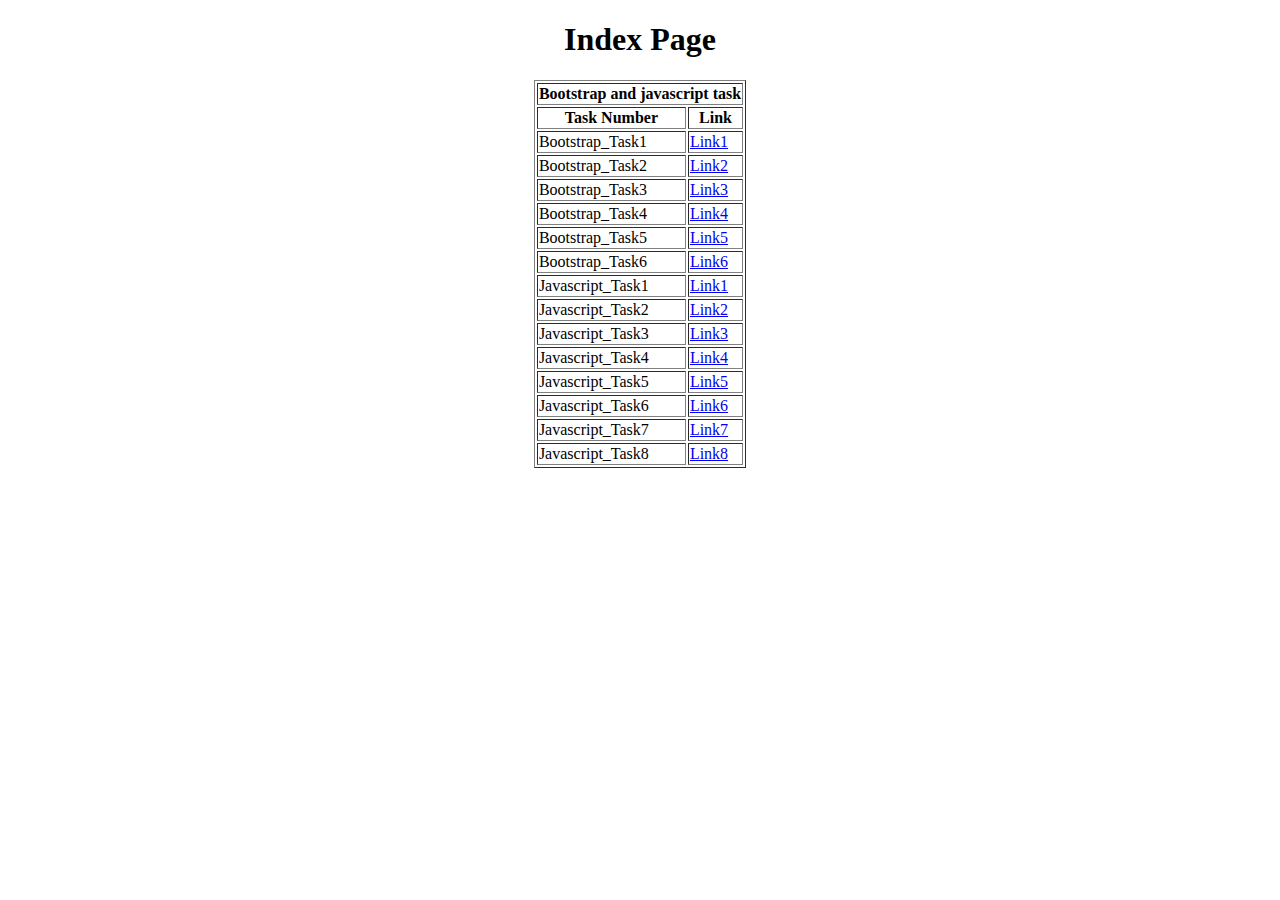
<file: index.html>
<!DOCTYPE html>
<html lang="en">
<head>
    <meta charset="UTF-8">
    <meta name="viewport" content="width=device-width, initial-scale=1.0">
    <title>MERN_TASK</title>
</head>
<body>
    <center>
        <h1>Index Page</h1>
        <table border="1">
            <tr>
                <th colspan="2">Bootstrap and javascript task</th>
            </tr>
            <tr>
                <th>Task Number</th>
                <th>Link</th>
            </tr>

            <tr>
                <td>Bootstrap_Task1</td>
                <td>
                    <a href="./bootstrap_task1.html">Link1</a>
                </td>
                <tr>
                    <td>Bootstrap_Task2</td>
                    <td>
                        <a href="./bootstrap_task2.html">Link2</a>
                    </td>
                    <tr>
                        <td>Bootstrap_Task3</td>
                        <td>
                            <a href="./bootstrap_task3.html">Link3</a>
                        </td>
                    </tr>
                    <tr>
                        <td>Bootstrap_Task4</td>
                        <td>
                            <a href="./bootstrap_task4.html">Link4</a>
                        </td>
                        <tr>
                            <td>Bootstrap_Task5</td>
                            <td>
                                <a href="./bootstrap_task5.html">Link5</a>
                            </td>
                            <tr>
                                <td>Bootstrap_Task6</td>
                                <td>
                                    <a href="./bootstrap_task6.html">Link6</a>
                                </td>
                            </tr>
                            <tr>
                                <td>Javascript_Task1</td>
                                <td>
                                    <a href="./js_task1.html">Link1</a>
                                </td>
                            </tr>
                            <tr>
                                <td>Javascript_Task2</td>
                                <td>
                                    <a href="./js_task2.html">Link2</a>
                                </td>
                            </tr>
                            <tr>
                                <td>Javascript_Task3</td>
                                <td>
                                    <a href="./js_task3.html">Link3</a>
                                </td>
                            </tr>
                            <tr>
                                <td>Javascript_Task4</td>
                                <td>
                                    <a href="./js_task4.html">Link4</a>
                                </td>
                            </tr>
                            <tr>
                                <td>Javascript_Task5</td>
                                <td>
                                    <a href="./js_task5.html">Link5</a>
                                </td>
                            </tr>
                            <tr>
                                <td>Javascript_Task6</td>
                                <td>
                                    <a href="./js_task6.html">Link6</a>
                                </td>
                            </tr>
                            <tr>
                                <td>Javascript_Task7</td>
                                <td>
                                    <a href="./js_task7.html">Link7</a>
                                </td>
                            </tr>
                            <tr>
                                <td>Javascript_Task8</td>
                                <td>
                                    <a href="./js_task8.html">Link8</a>
                                </td>
                            </tr>

                    

        </table>
    </center>
</body>
</html>
</file>
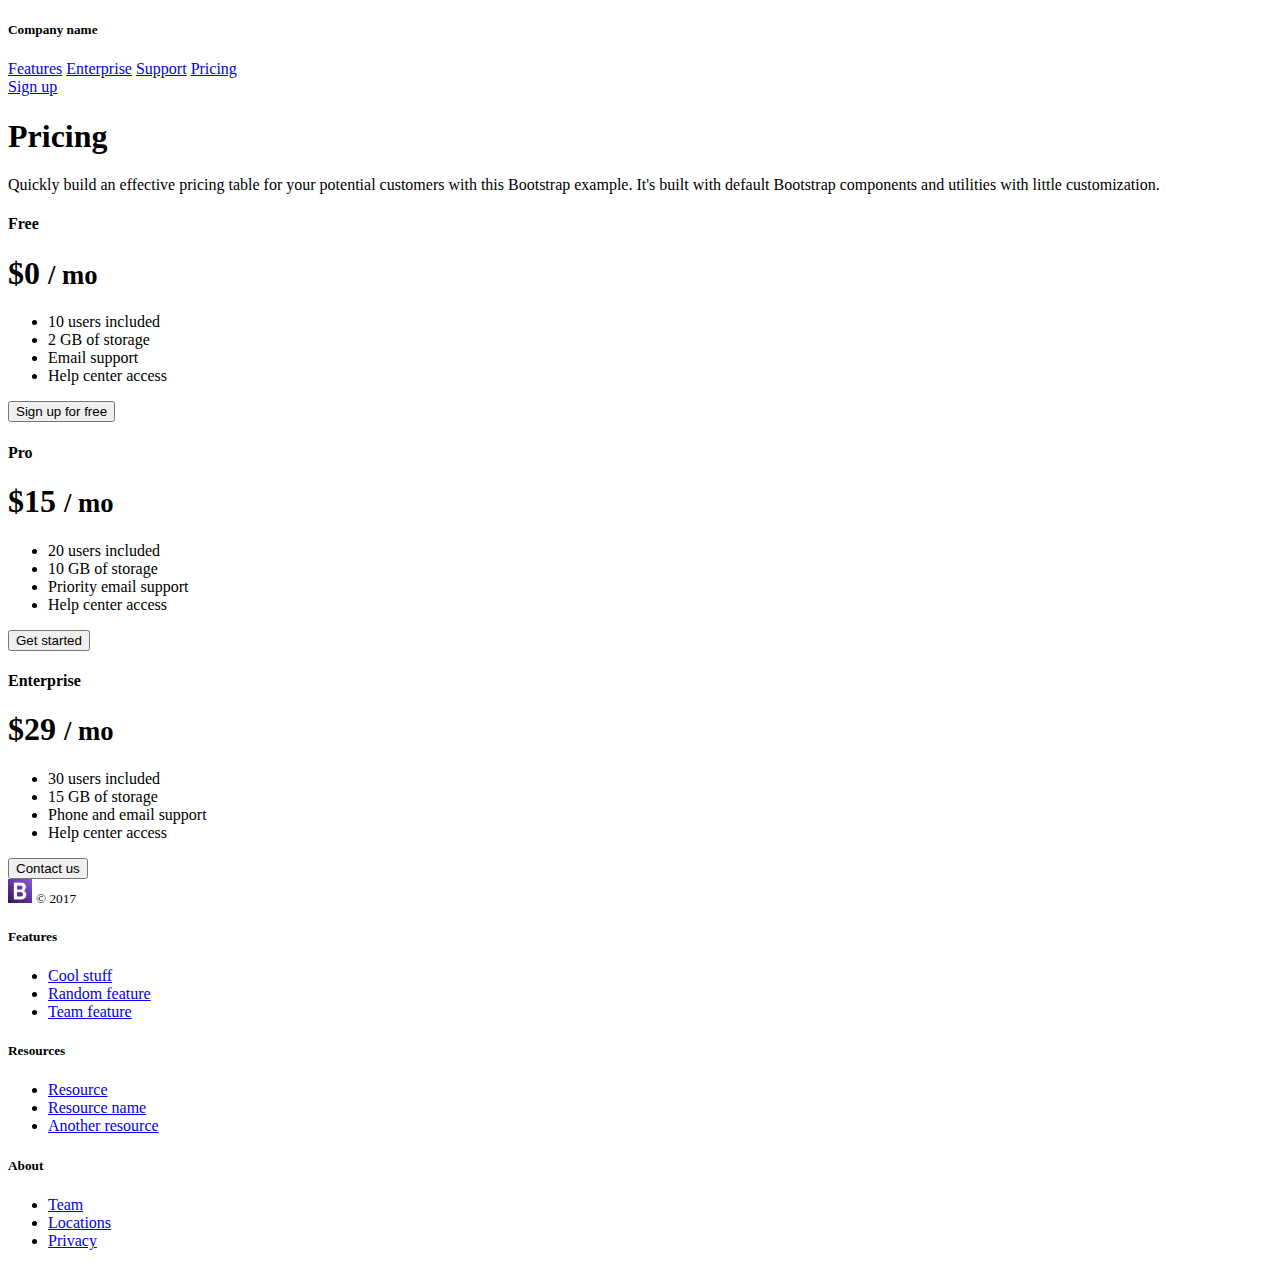
<file: bootstrap_task3.html>
<!DOCTYPE html>
<html lang="en">
<head>
    <meta charset="UTF-8">
    <meta name="viewport" content="width=device-width, initial-scale=1.0">
    <title>BOOTSTRAP TASK 3</title>
    <link rel="stylesheet" href="https://cdn.jsdelivr.net/npm/bootstrap@4.1.3/dist/css/bootstrap.min.css"
    integrity="sha384-MCw98/SFnGE8fJT3GXwEOngsV7Zt27NXFoaoApmYm81iuXoPkFOJwJ8ERdknLPMO" crossorigin="anonymous">
</head>
<body>
    <div class="d-flex flex-column flex-md-row align-items-center p-2 px-md-4 mb-3 border-bottom ">
        <h5 class="mr-md-auto text-dark">Company name</h5>
        <nav class="my-2 my-md-0 mr-md-3">
          <a class="p-1 text-dark" href="#">Features</a>
          <a class="p-1 text-dark" href="#">Enterprise</a>
          <a class="p-1 text-dark" href="#">Support</a>
          <a class="p-1 text-dark" href="#">Pricing</a>
        </nav>
        <a class="btn btn-outline-primary" href="#">Sign up</a>
      </div>
  
      <div class="pricing-header px-2 py-2 pt-md-4 pb-md-3 mx-auto text-center">
        <h1 class="display-4">Pricing</h1>
        <p class="lead">Quickly build an effective pricing table for your potential customers with this Bootstrap example. It's built with default Bootstrap components and utilities with little customization.</p>
      </div>
  
      <div class="container">
        <div class="card-deck mb-2 text-center">
          <div class="card mb-4 box-shadow">
            <div class="card-header">
              <h4 class="my-1 font-weight-normal">Free</h4>
            </div>
            <div class="card-body">
              <h1 class="card-title pricing-card-title">$0 <small class="text-muted">/ mo</small></h1>
              <ul class="list-unstyled mt-3 mb-4">
                <li>10 users included</li>
                <li>2 GB of storage</li>
                <li>Email support</li>
                <li>Help center access</li>
              </ul>
              <button type="button" class="btn btn-lg btn-block btn-outline-primary">Sign up for free</button>
            </div>
          </div>
          <div class="card mb-4 box-shadow">
            <div class="card-header">
              <h4 class="my-1 font-weight-normal">Pro</h4>
            </div>
            <div class="card-body">
              <h1 class="card-title pricing-card-title">$15 <small class="text-muted">/ mo</small></h1>
              <ul class="list-unstyled mt-3 mb-4">
                <li>20 users included</li>
                <li>10 GB of storage</li>
                <li>Priority email support</li>
                <li>Help center access</li>
              </ul>
              <button type="button" class="btn btn-lg btn-block btn-primary">Get started</button>
            </div>
          </div>
          <div class="card mb-4 box-shadow">
            <div class="card-header">
              <h4 class="my-1 font-weight-normal">Enterprise</h4>
            </div>
            <div class="card-body">
              <h1 class="card-title pricing-card-title">$29 <small class="text-muted">/ mo</small></h1>
              <ul class="list-unstyled mt-3 mb-4">
                <li>30 users included</li>
                <li>15 GB of storage</li>
                <li>Phone and email support</li>
                <li>Help center access</li>
              </ul>
              <button type="button" class="btn btn-lg btn-block btn-primary">Contact us</button>
            </div>
          </div>
        </div>
  
        <footer class="pt-5 my-md-4 pt-md-4 border-top">
          <div class="row">
            <div class="col-12 col-md">
              <img class="mb-1" src="bootstrap.jpg" alt="" width="24" height="24">
              <small class="d-block mb-3 text-muted">&copy; 2017</small>
            </div>
            <div class="col-6 col-md">
              <h5>Features</h5>
              <ul class="list-unstyled text-small">
                <li><a class="text-muted" href="#">Cool stuff</a></li>
                <li><a class="text-muted" href="#">Random feature</a></li>
                <li><a class="text-muted" href="#">Team feature</a></li>
              </ul>
            </div>
            <div class="col-6 col-md">
              <h5>Resources</h5>
              <ul class="list-unstyled text-small">
                <li><a class="text-muted" href="#">Resource</a></li>
                <li><a class="text-muted" href="#">Resource name</a></li>
                <li><a class="text-muted" href="#">Another resource</a></li>
              </ul>
            </div>
            <div class="col-6 col-md">
              <h5>About</h5>
              <ul class="list-unstyled text-small">
                <li><a class="text-muted" href="#">Team</a></li>
                <li><a class="text-muted" href="#">Locations</a></li>
                <li><a class="text-muted" href="#">Privacy</a></li>
              </ul>
            </div>
          </div>
        </footer>
      </div>
  
</body>
</html>
</file>
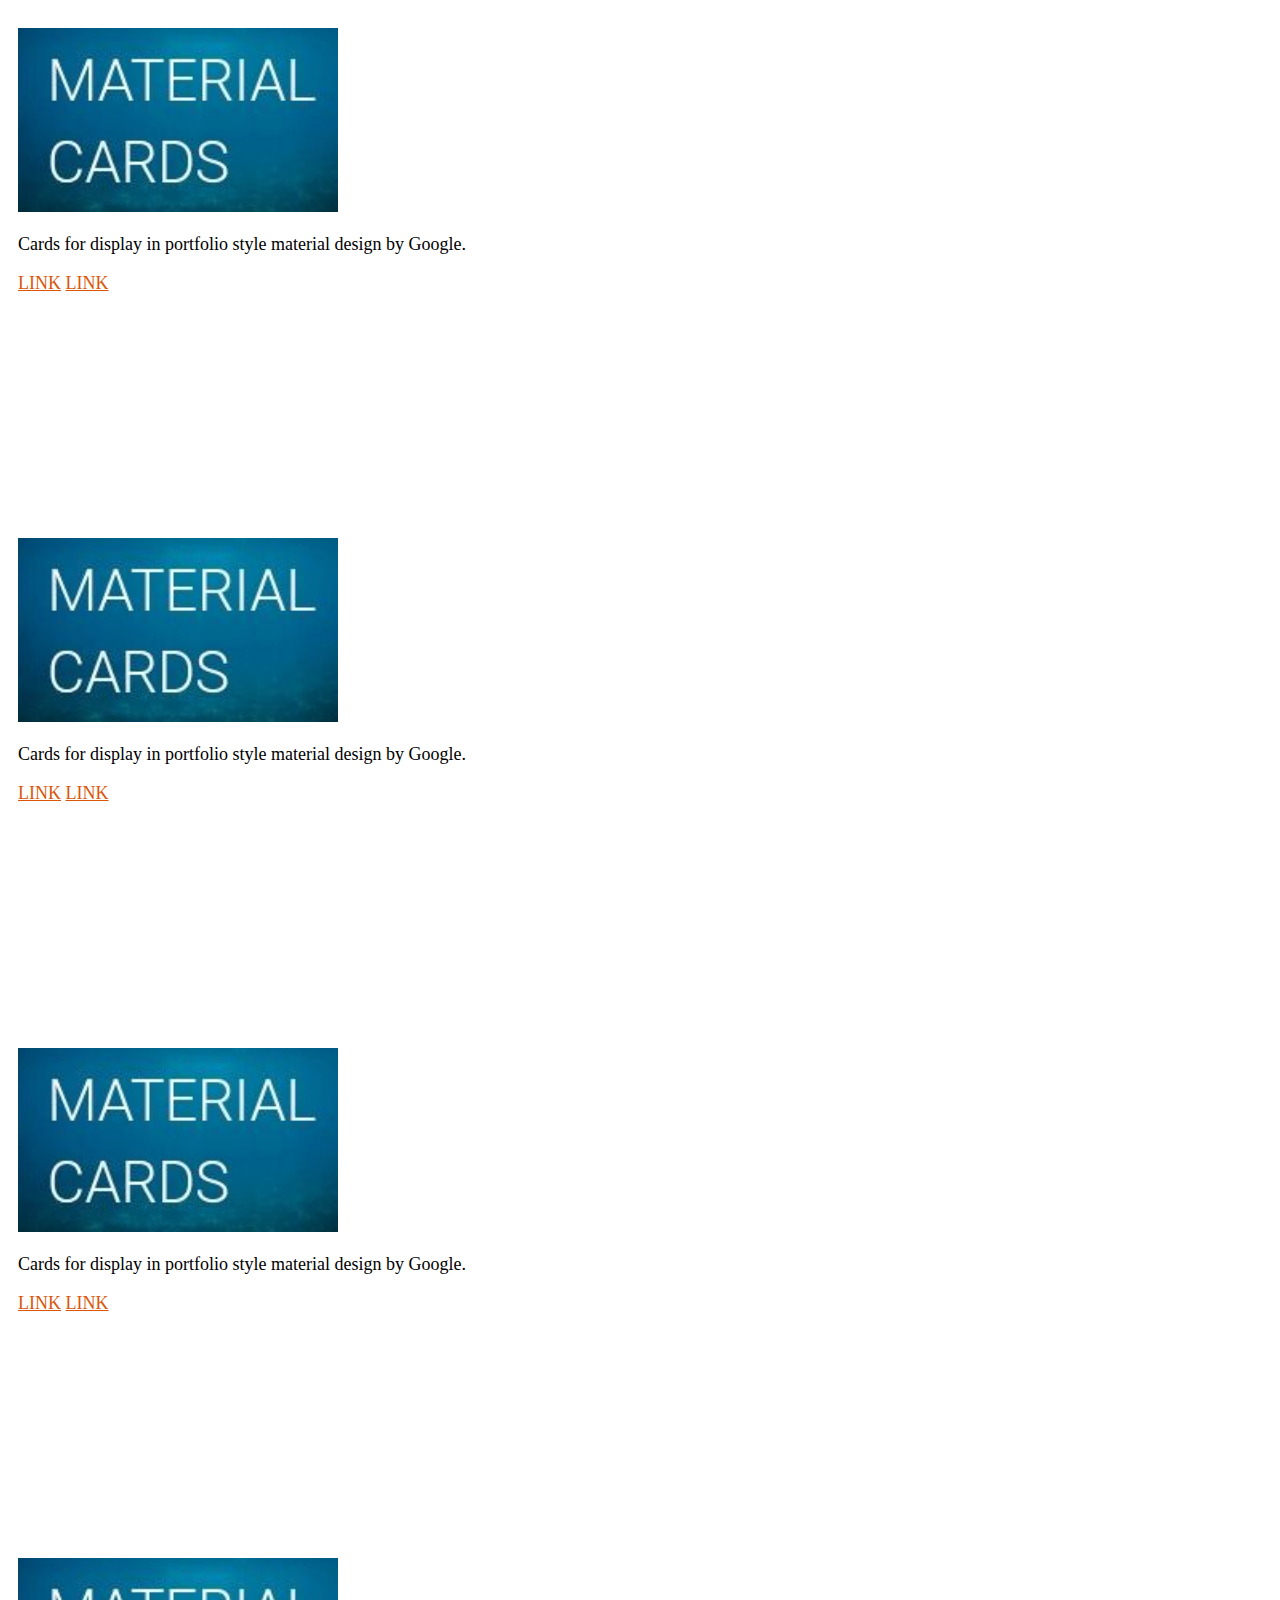
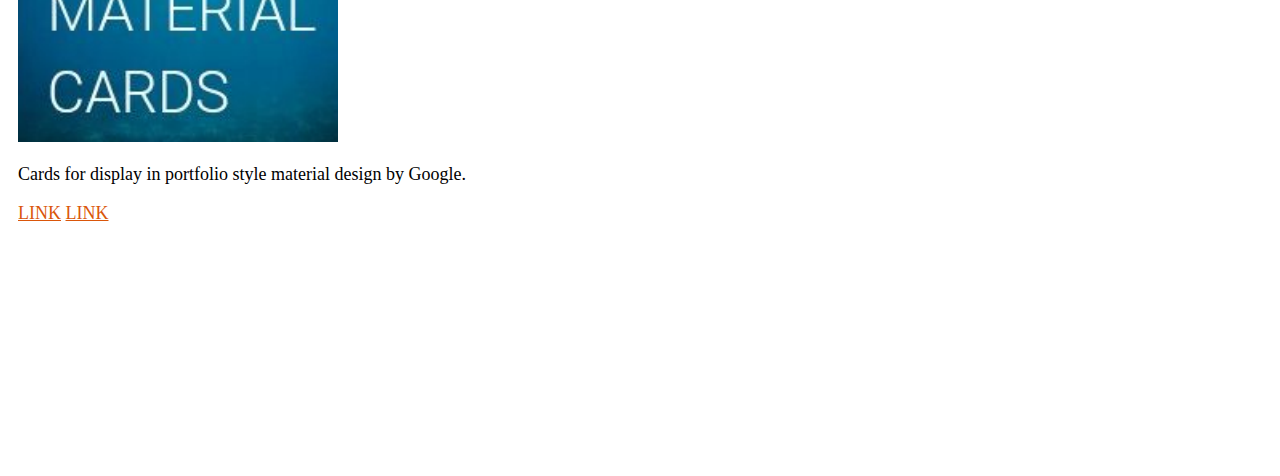
<file: bootstrap_task4.html>
<!DOCTYPE html>
<html lang="en">

<head>
  <meta charset="UTF-8">
  <meta name="viewport" content="width=device-width, initial-scale=1.0">
  <title>BOOTSTRAP TASK4</title>
  <link rel="stylesheet" href="https://cdn.jsdelivr.net/npm/bootstrap@4.1.3/dist/css/bootstrap.min.css"
    integrity="sha384-MCw98/SFnGE8fJT3GXwEOngsV7Zt27NXFoaoApmYm81iuXoPkFOJwJ8ERdknLPMO" crossorigin="anonymous">
  <link rel="stylesheet" href="bs_style4.css">
</head>

<body>
  <div class="card-deck">
    <div class="card">
      <img class="card-img" src="cards.png" alt="Card image">
      <div class="card-body">
        <p class="card-text">Cards for display in portfolio style material design by Google.</p>
        <div class="card-link">

          <a href="#" class="card-link">LINK</a>
          <a href="#" class="card-link">LINK</a>
        </div>
      </div>


    </div>

    <div class="card">
      <img class="card-img" src="cards.png" alt="Card image">
      <div class="card-body">
        <p class="card-text">Cards for display in portfolio style material design by Google.</p>
        <div class="card-link">

          <a href="#" class="card-link">LINK</a>
          <a href="#" class="card-link">LINK</a>
        </div>
      </div>

    </div>

    <div class="card">
      <img class="card-img" src="cards.png" alt="Card image">
      <div class="card-body">
        <p class="card-text">Cards for display in portfolio style material design by Google.</p>
        <div class="card-link">

          <a href="#" class="card-link">LINK</a>
          <a href="#" class="card-link">LINK</a>
        </div>
      </div>
    </div>

    <div class="card">
      <img class="card-img" src="cards.png" alt="Card image">
      <div class="card-body">
        <p class="card-text">Cards for display in portfolio style material design by Google.</p>
        <div class="card-link">

          <a href="#" class="card-link">LINK</a>
          <a href="#" class="card-link">LINK</a>
        </div>
      </div>
    </div>
  </div>
</body>
</html>
</file>
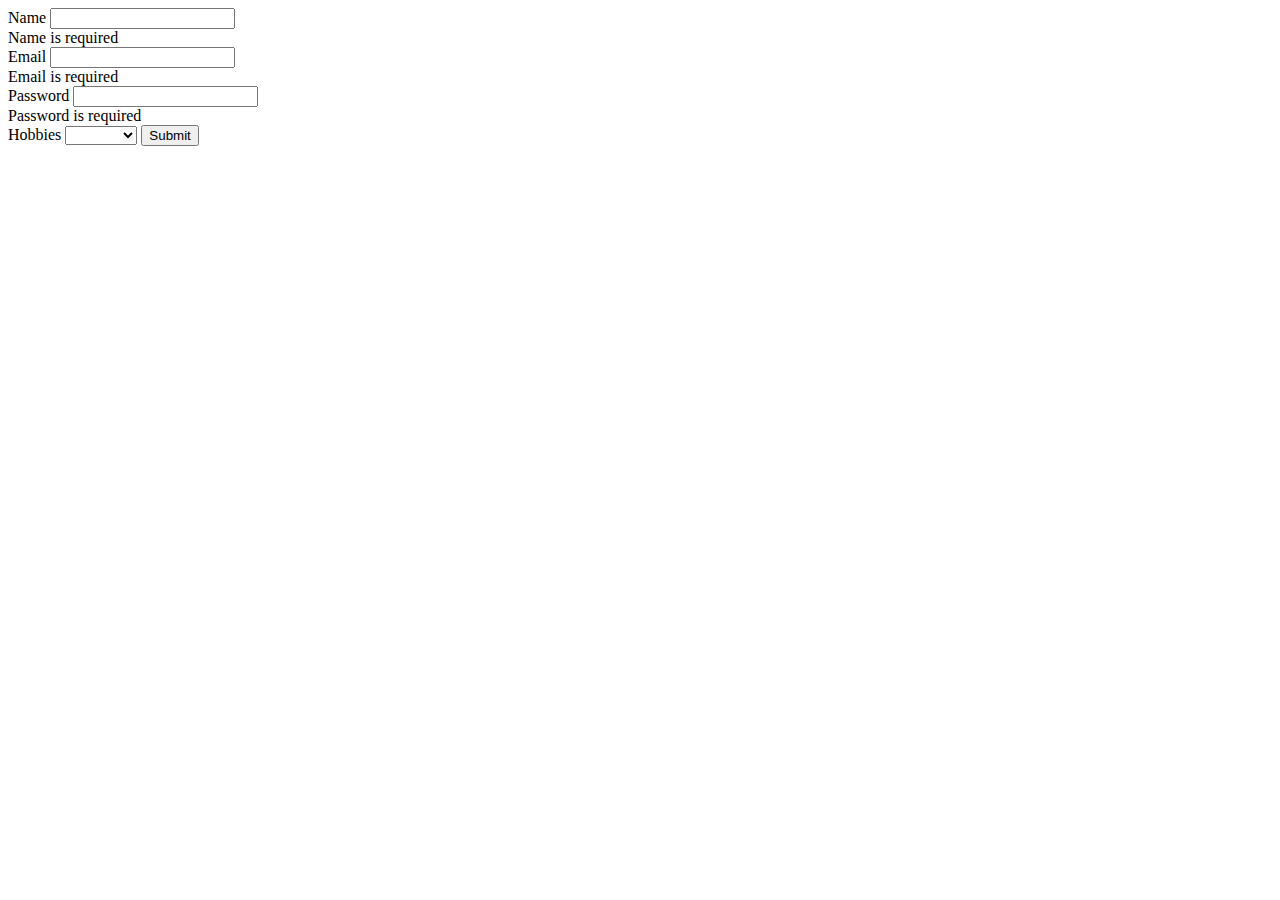
<file: bootstrap_task6.html>
<!DOCTYPE html>
<html lang="en">
<head>
    <meta charset="UTF-8">
    <meta name="viewport" content="width=device-width, initial-scale=1.0">
    <title>BOOTSTRAP TASK 6</title>
    <link rel="stylesheet" href="https://cdn.jsdelivr.net/npm/bootstrap@4.1.3/dist/css/bootstrap.min.css"
    integrity="sha384-MCw98/SFnGE8fJT3GXwEOngsV7Zt27NXFoaoApmYm81iuXoPkFOJwJ8ERdknLPMO" crossorigin="anonymous">
</head>
<body>
    <div class="container mt-5">
        <form>
            <div class="form-group">
                <label for="name">Name</label>
                <input type="text" class="form-control is-invalid" id="name" name="name" required>
                <div class="invalid-feedback">Name is required</div>
            </div>
            <div class="form-group">
                <label for="email">Email</label>
                <input type="email" class="form-control is-invalid" id="email" name="email" required>
                <div class="invalid-feedback">Email is required</div>
            </div>
            <div class="form-group">
                <label for="email">Password</label>
                <input type="password" class="form-control is-invalid" id="email" name="password" required>
                <div class="invalid-feedback">Password is required</div>
            </div>
            <div class="form-group">
                <label for="hobbies">Hobbies</label>
                <select class="form-control" id="hobbies" name="hobbies" required>
                    <option value=""></option>
                    <option value="reading">Reading</option>
                    <option value="hiking">Painting</option>
                    <option value="gaming">Gaming</option>
                    <option value="cooking">Cooking</option>
                </select>
            <button type="submit" class="btn btn-danger btn-block mt-3">Submit</button>
        </form>
    </div>
</body>
</html>
</file>
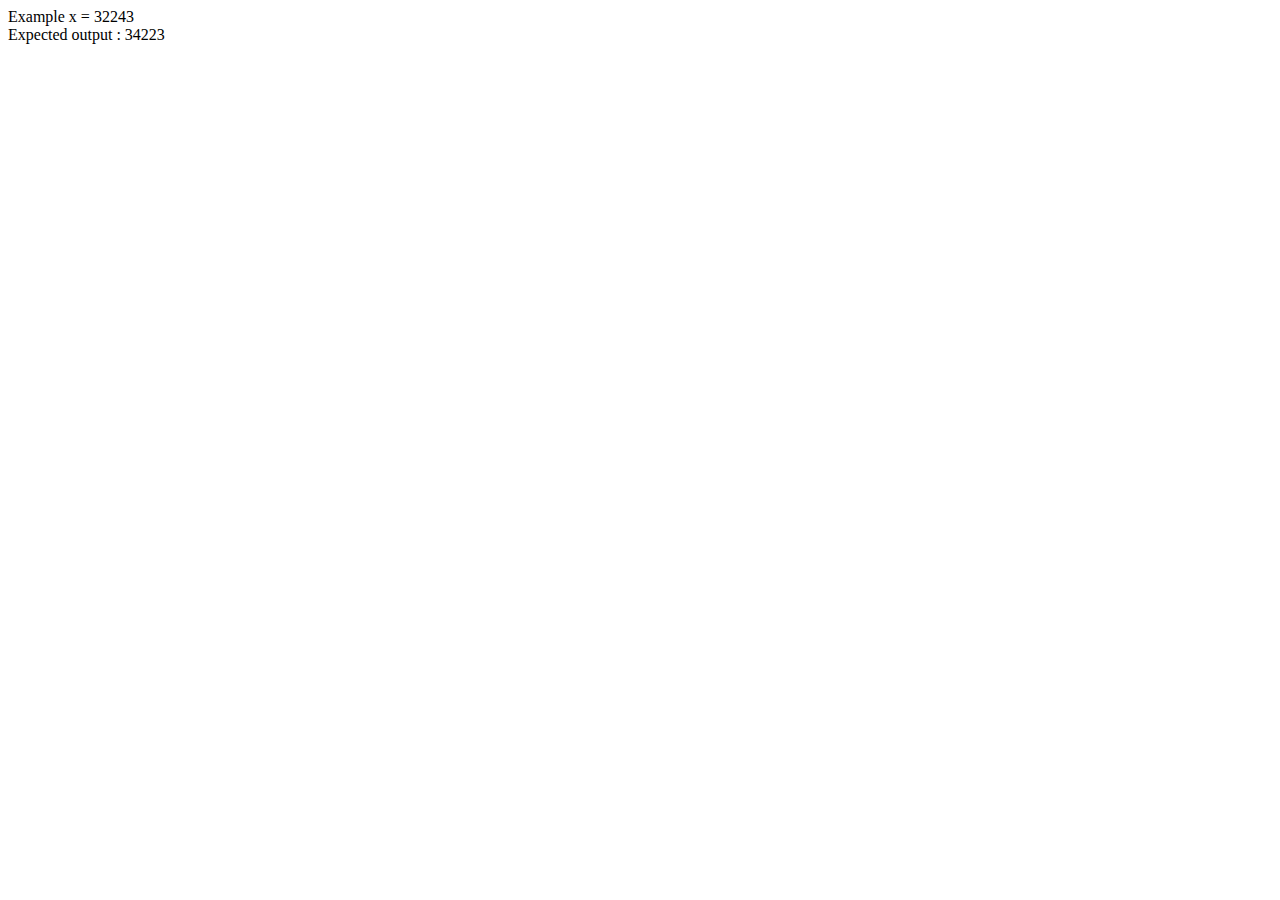
<file: js_task1.html>
<!DOCTYPE html>
<html lang="en">
<head>
    <meta charset="UTF-8">
    <meta name="viewport" content="width=device-width, initial-scale=1.0">
    <title>JAVASCRIPT TASK 1</title>
</head>
<body>
    <script>
        function reverse_number(num) {
        let num_str = num.toString(); 
        let reversed_str = num_str.split('').reverse().join('');  
        let reversed_num = parseFloat(reversed_str);  
        if (num < 0) {
        reversed_num = -reversed_num;
        }
        return reversed_num;
  }
  const original = 32243;
  const reversed = reverse_number(original);
  document.write(`Example x = ${original}`);
  document.write("<br>");
  document.write(`Expected output : ${reversed}\n`);
    </script>
</body>
</html>
</file>
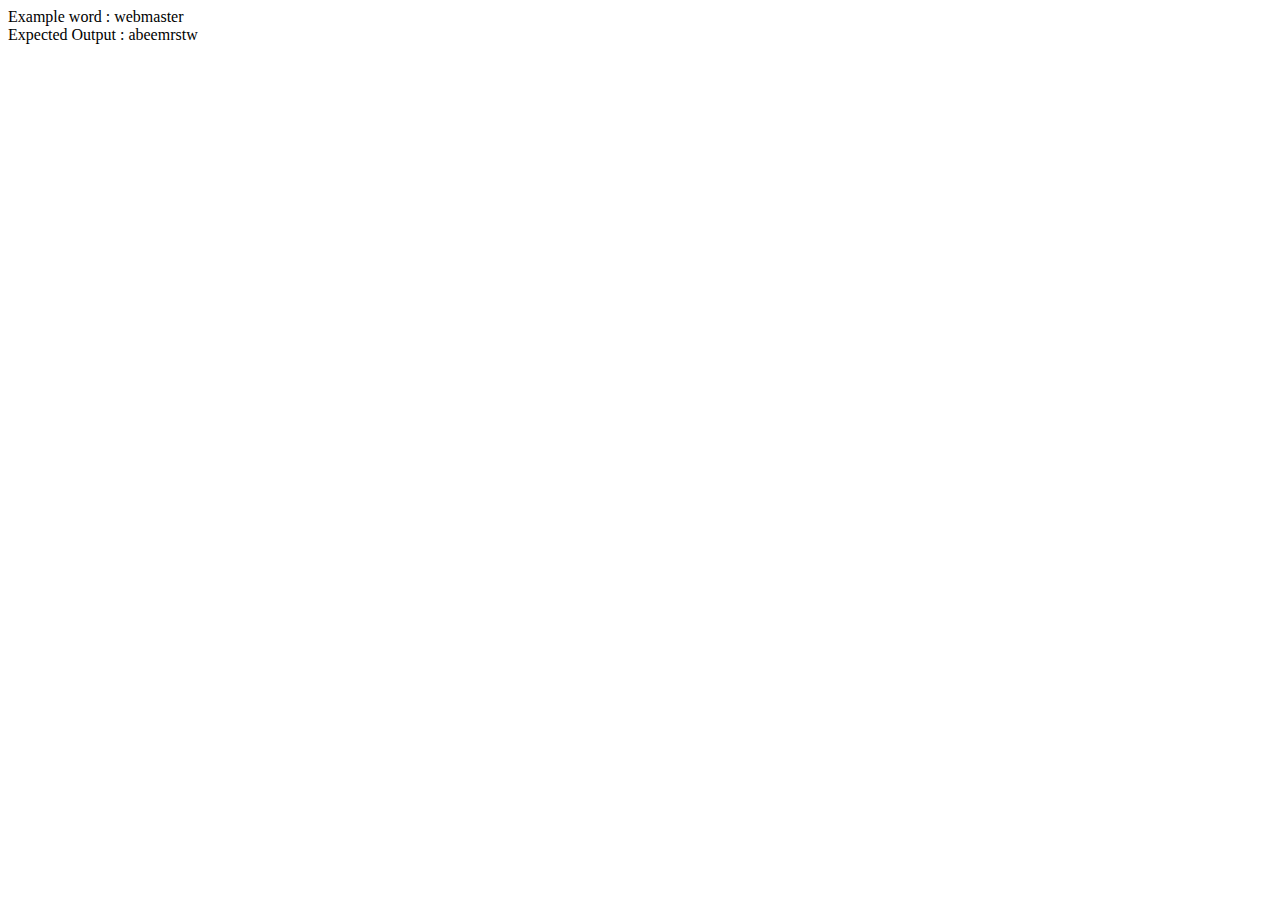
<file: js_task2.html>
<!DOCTYPE html>
<html lang="en">
<head>
    <meta charset="UTF-8">
    <meta name="viewport" content="width=device-width, initial-scale=1.0">
    <title>JAVASCRIPT TASK 2</title>
</head>
<body>
     <script>
        function sort(word) {
            return word.split('').sort().join('');
    }
    const original_word = "webmaster";
    const sorted_word = sort(original_word);
    document.write(`Example word : ${original_word}`);
    document.write("<br>");
    document.write(`Expected Output : ${sorted_word}`);
    </script>
</body>
</html>
</file>
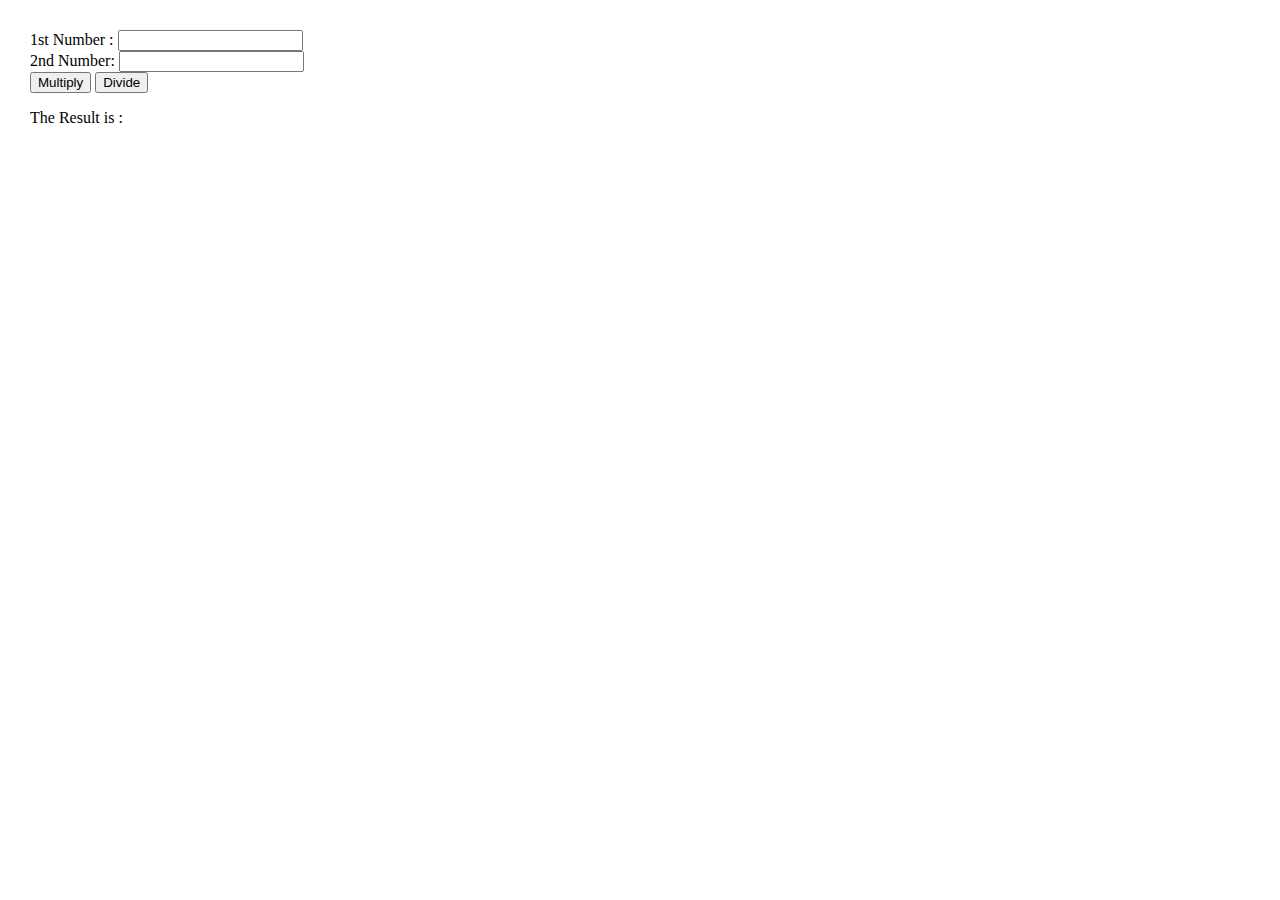
<file: js_task3.html>
<!DOCTYPE html>
<html> 
<head>
<meta charset=utf-8 />
<title>JAVASCRIPT TASK 3</title>

</head>
<body style="margin: 30px">
    <form>
        1st Number : <input type="text" id="num1" /><br>
        2nd Number: <input type="text" id="num2" /><br>
        <input type="button" onClick="multiply()" Value="Multiply" />
        <input type="button" onClick="divide()" Value="Divide" /> <br>
    </form>
     <p>The Result is : <br>
        <span id="result"></span>
    </p>
 
    <script>
        function multiply()
        {
          num1 = document.getElementById("num1").value;
          num2 = document.getElementById("num2").value;
          document.getElementById("result").innerHTML = num1 * num2;
        }
        function divide() 
        { 
          num1 = document.getElementById("num1").value;
          num2 = document.getElementById("num2").value;
          document.getElementById("result").innerHTML = num1 / num2;
        }
    </script>
</body></html>
</file>
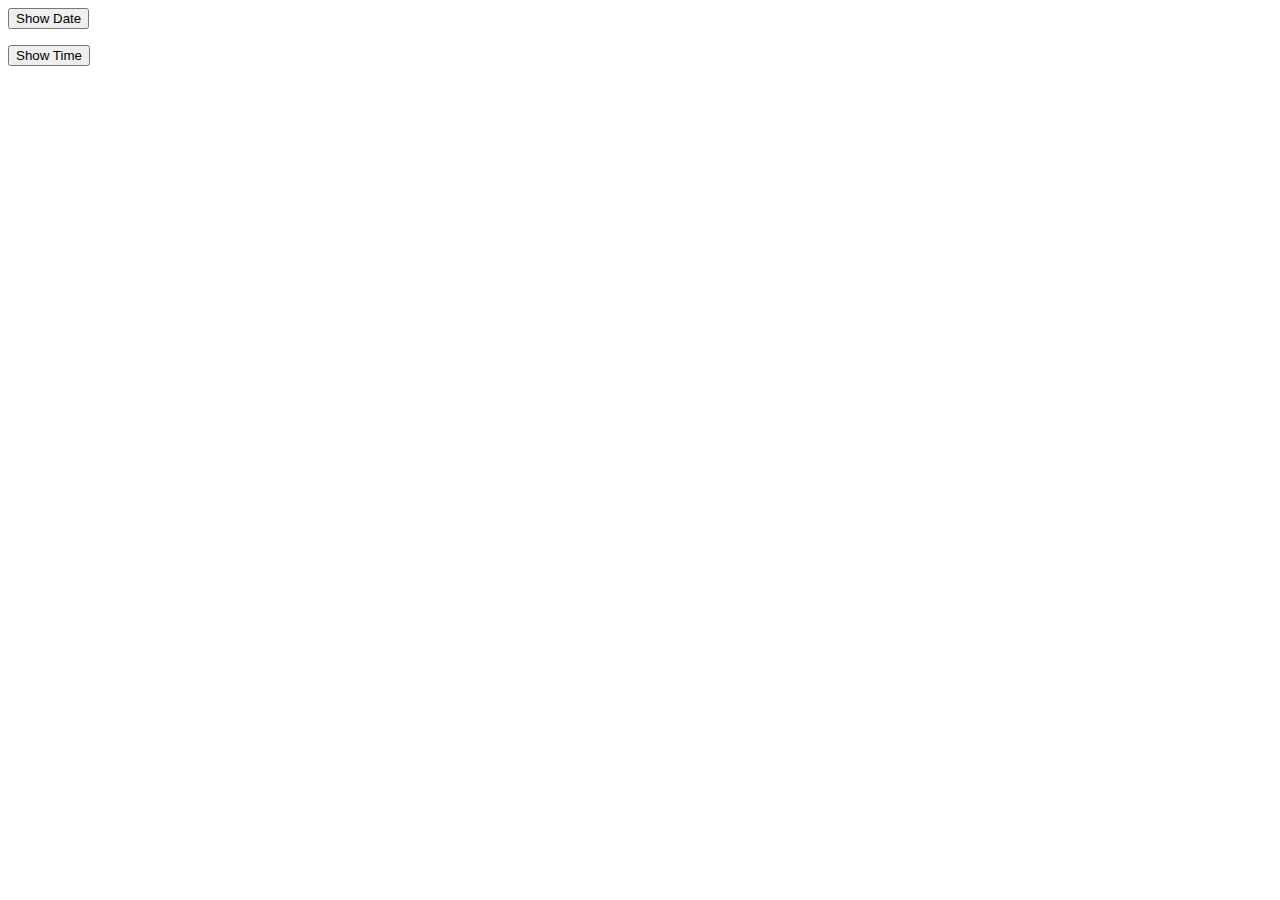
<file: js_task4.html>
<!DOCTYPE html>
<html lang="en">
<head>
    <meta charset="UTF-8">
    <meta name="viewport" content="width=device-width, initial-scale=1.0">
    <title>JAVASCRIPT TASK 4</title>
</head>
<body>
    <input type="button" onClick="date()" Value="Show Date" /> <br>
    <p id="date"></p>
    <input type="button" onClick="time()" Value="Show Time" />
    <p id="time"></p>
  
    <script>
        function date() {
        const currentDate = new Date();
        const date = currentDate.getDate();
    const month = currentDate.toLocaleString('en-US', { month: 'long' });
    const year = currentDate.getFullYear();
    document.getElementById("date").innerHTML = `${date}/${month}/${year}`;
}
        function time() {
            const currentTime = new Date();
            const options = {
                weekday: 'short',
                year: 'numeric',
                month: 'short',
                day: 'numeric',
                hour: '2-digit',
                minute: '2-digit',
                second: '2-digit',
                timeZoneName: 'long',
                timeZone: 'Asia/Kolkata',
            };
            const timeString = currentTime.toLocaleDateString('en-US', options);
            document.getElementById("time").innerHTML = `${timeString}`;
        }
    </script>
</body>
</html>
</file>
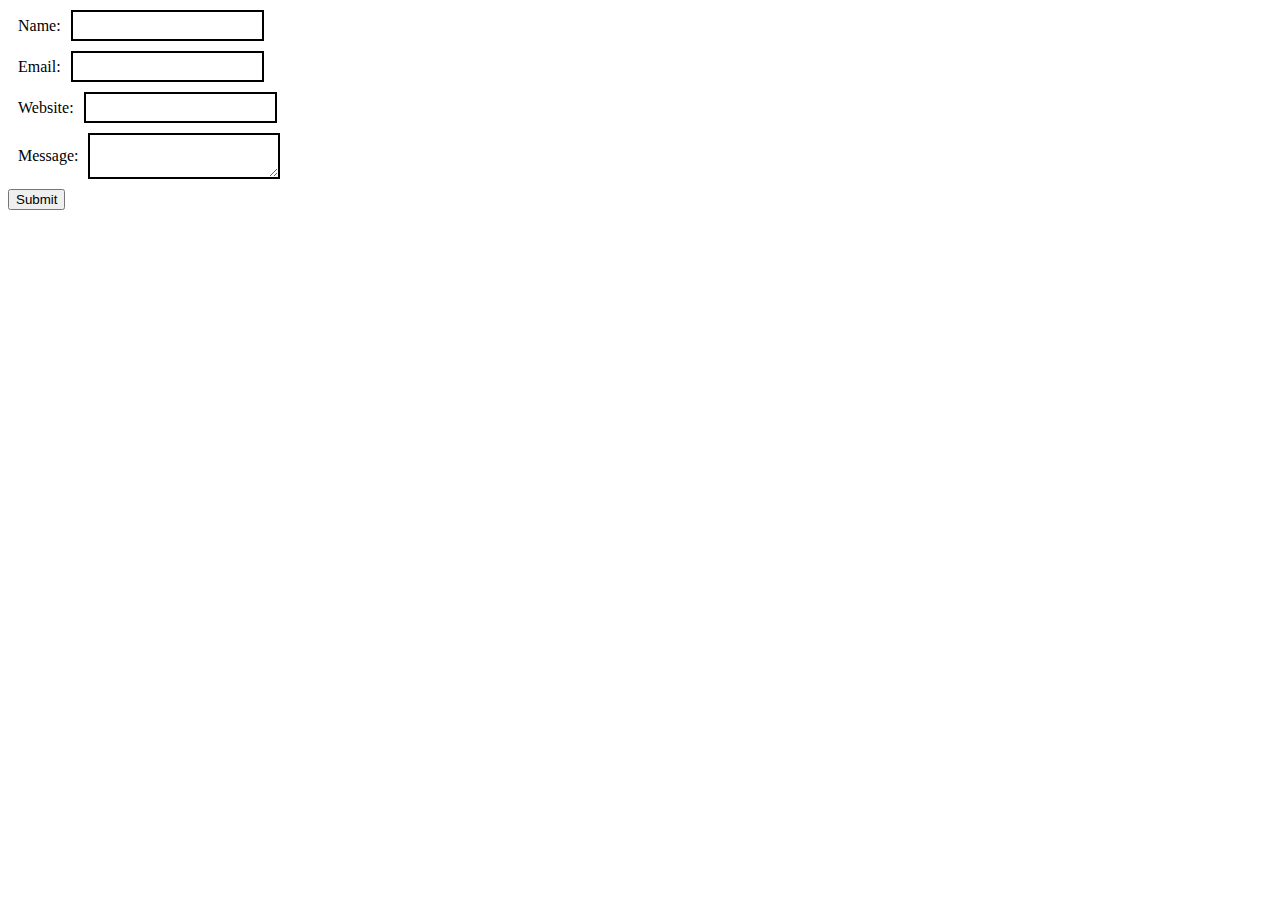
<file: js_task5.html>
<!DOCTYPE html>
<html>
<head>
    <meta charset="UTF-8">
    <title>JAVASCRIPT TASK 5</title>
    <style>
        .form-group {
            margin: 10px;
            display: flex;
            align-items: center;
        }

        input[type="text"],
        textarea {
            border: 2px solid black;
            padding: 6px;
            margin-left: 10px;
        }
        .error {
            color: red;
            font-size: 18px;
            margin-left: 10px;
        }
    </style>
</head>
<body>

    <form id="contactForm">
        <div class="form-group">
            <label for="name">Name:</label>
            <input type="text" id="name" name="name">
            <span class="error" id="nameError"></span>
        </div>

        <div class="form-group">
            <label for="email">Email:</label>
            <input type="text" id="email" name="email">
            <span class="error" id="emailError"></span>
        </div>

        <div class="form-group">
            <label for="website">Website:</label>
            <input type="text" id="website" name="website">
            <span class="error" id="websiteError"></span>
        </div>

        <div class="form-group">
            <label for="message">Message:</label>
            <textarea id="message" name="message"></textarea>
            <span class="error" id="messageError"></span>
        </div>

        <input type="submit" value="Submit">
    </form>

    <script>
        const form = document.getElementById("contactForm");

        form.addEventListener("submit", function(event) {
            let valid = true;

            if (form.name.value.trim() === "") {
                valid = false;
                document.getElementById("name").style.borderColor = "red";
                document.getElementById("nameError").textContent = "This field is required";
            } else {
                document.getElementById("name").style.borderColor = "";
                document.getElementById("nameError").textContent = "";
            }

            if (form.email.value.trim() === "") {
                valid = false;
                document.getElementById("email").style.borderColor = "red";
                document.getElementById("emailError").textContent = "A valid email address is required";
            } else {
                document.getElementById("email").style.borderColor = "";
                document.getElementById("emailError").textContent = "";
            }

            if (form.website.value.trim() === "") {
                valid = false;
                document.getElementById("website").style.borderColor = "red";
                document.getElementById("websiteError").textContent = "A valid url is required";
            } else {
                document.getElementById("website").style.borderColor = "";
                document.getElementById("websiteError").textContent = "";
            }

            if (form.message.value.trim() === "") {
                valid = false;
                document.getElementById("message").style.borderColor = "red";
                document.getElementById("messageError").textContent = "This field is required";
            } else {
                document.getElementById("message").style.borderColor = "";
                document.getElementById("messageError").textContent = "";
            }

            if (!valid) {
                event.preventDefault();
            }
        });
    </script>
</body>
</html>
</file>
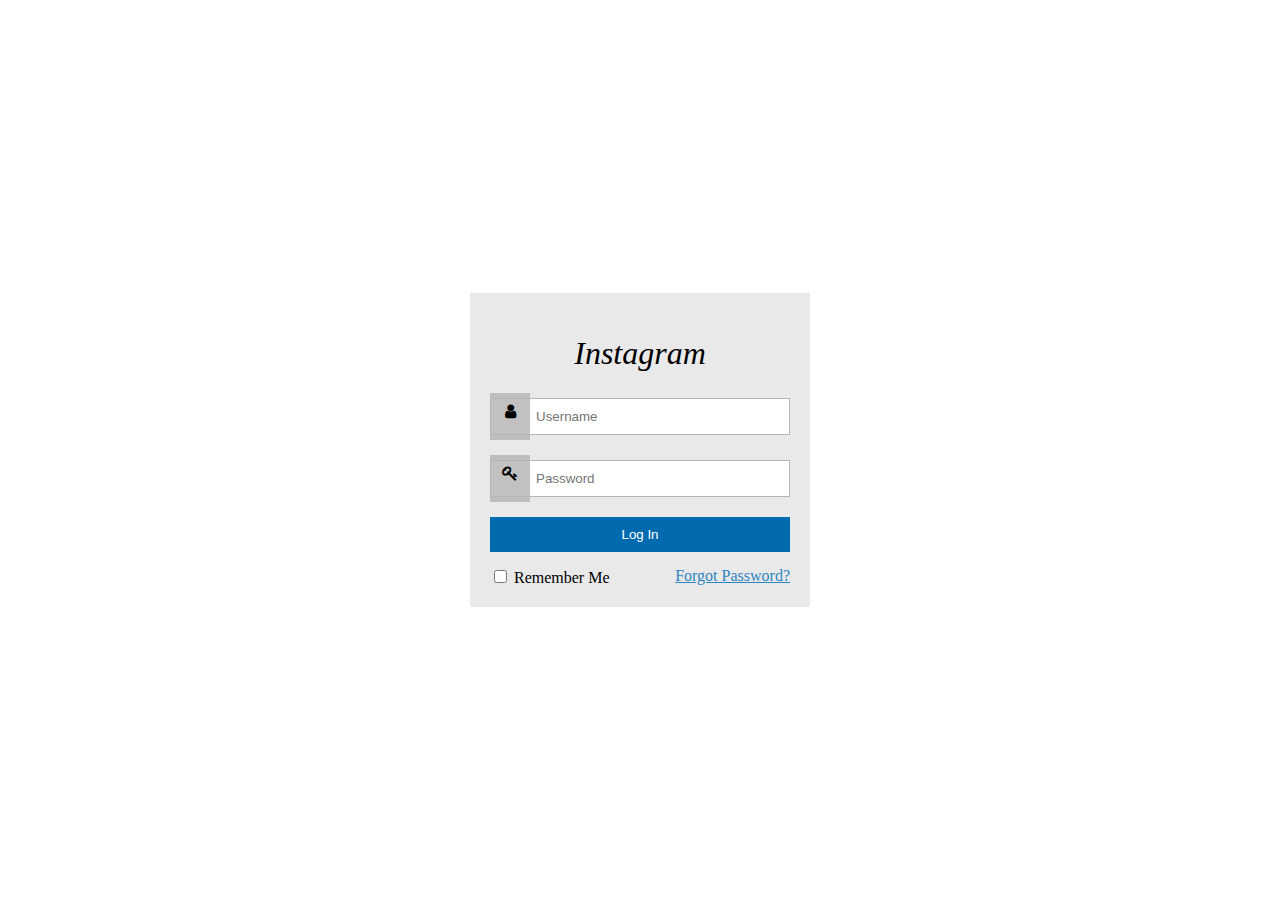
<file: js_task6.html>
<!DOCTYPE html>
<html>
<head>
    <meta charset="UTF-8">
    <title>JAVASCRIPT TASK 6</title>
    <link rel="stylesheet" href="https://cdnjs.cloudflare.com/ajax/libs/font-awesome/4.7.0/css/font-awesome.min.css">
    <style>
        body {
            display: flex;
            justify-content: center;
            align-items: center;
            height: 100vh;
            margin: 0;
        }

        .login-container {
            background: #e7e5e5da;
            padding: 20px;
            width: 300px;
            text-align: center;
        }

        h1 {
            font-weight: 500;
            color: black;
            font-style: italic;
        }

        .form-group {
            margin: 15px 0;
            position: relative;
        }

        input[type="text"],
        input[type="password"] {
            width: 100%;
            padding: 10px 30px 10px 45px;
            margin: 5px 0;
            border: 1px solid #bbb2b2;
            box-sizing: border-box;
            outline: none;
        }

        .icon {
            position: absolute;
            padding: 10px;
            background: #b8b5b5da;
            color: black;
            min-width: 20px;
            text-align: center;
            top: 0;
            left: 0;
            bottom: 0;       
        }

        .input-field {
            width: 100%;
            padding: 10px;
            outline: none;
        }
        .login-button {
            background: #026aaf;
            color: #fff;
            border: none;
            padding: 10px 0;
            width: 100%;
        }

        .login-button:hover {
            background: #2991d6;
        }

        .remember-me {
            text-align: left;
            float: left;
        }

        .forgot-password {
            text-align: right;
            float: right;
        }

        .sign_up {
            text-align: center;
            text-decoration: none;
        }
    </style>
</head>
<body>
    <div class="login-container">
        <h1>Instagram</h1>
        <div class="form-group">
            <i class="fa fa-user icon"></i>
            <input type="text" class="input-field" id="username" placeholder="Username">
        </div>
        <div class="form-group">
            <i class="fa fa-key icon"></i>
            <input type="password" class="input-field" id="password" placeholder="Password">
        </div>
        <button class="login-button" id="loginButton">Log In</button>
        <div class="form-group">
            <label class="remember-me">
                <input type="checkbox" id="rememberMe"> Remember Me
            </label>
            <label class="forgot-password">
                <a href="#" style="color: #2a85c2;">Forgot Password?</a>
            </label>
        </div>
    </div>

    <script>
        const loginButton = document.getElementById("loginButton");

        loginButton.addEventListener("click", function() {
            const username = document.getElementById("username").value;
            const password = document.getElementById("password").value;
            const rememberMe = document.getElementById("rememberMe").checked;
            alert(`Username: ${username}\nPassword: ${password}\nRemember Me: ${rememberMe}`);
        }
        );
    </script>
</body>
</html>
</file>
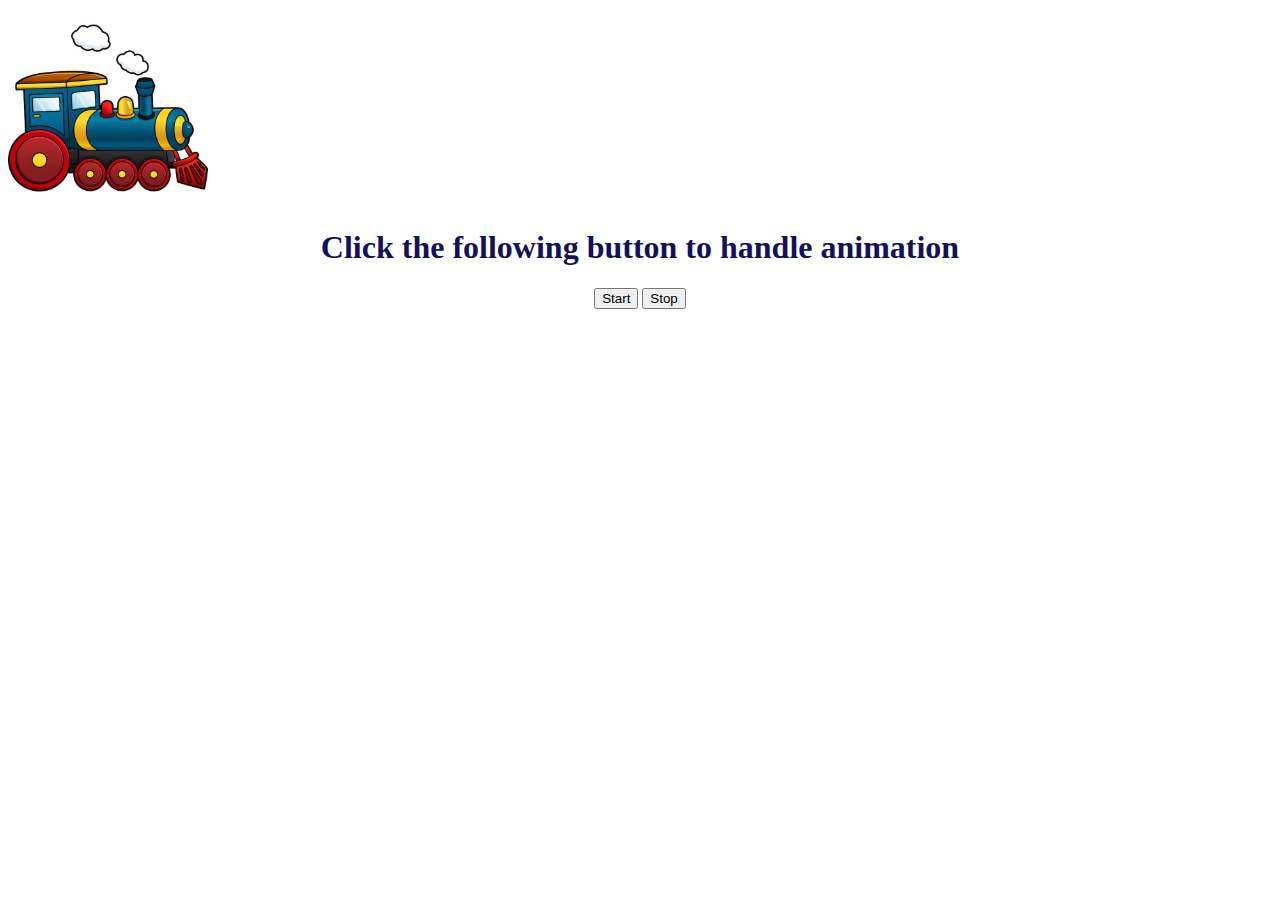
<file: js_task7.html>
<!DOCTYPE html>
<html>
<head>
    <meta charset="UTF-8">
    <title>JAVASCRIPT TASK 7</title>
    <style>
        #train {
            width: 200px; 
            height: 200px; 
            background-image: url('train.jpg'); 
            background-size: cover;
            position: relative;
            animation: moveTrain 4s linear infinite;
        }

        @keyframes moveTrain {
            0% { left: -0px; }
            100% { left: 100%; }
        }

        .button-container {
            margin-top: 20px;
        }
    </style>
</head>
<body>
    <div id="train"></div>
    <div class="button-container">
        <center>
        <h1 style="color: rgb(18, 18, 90);">Click the following button to handle animation</h1>
        <button onclick="start_train()">Start</button>
        <button onclick="stop_train()">Stop</button></center>
    </div>

    <script>
        let isMoving = false;
        const train = document.getElementById("train");

        function start_train() {
            if (!isMoving) {
                train.style.animationPlayState = "running";
                isMoving = true;
            }
        }

        function stop_train() {
            if (isMoving) {
                train.style.animationPlayState = "paused";
                isMoving = false;
            }
        }
        train.style.animationPlayState = "paused";
    </script>
</body>
</html>
</file>
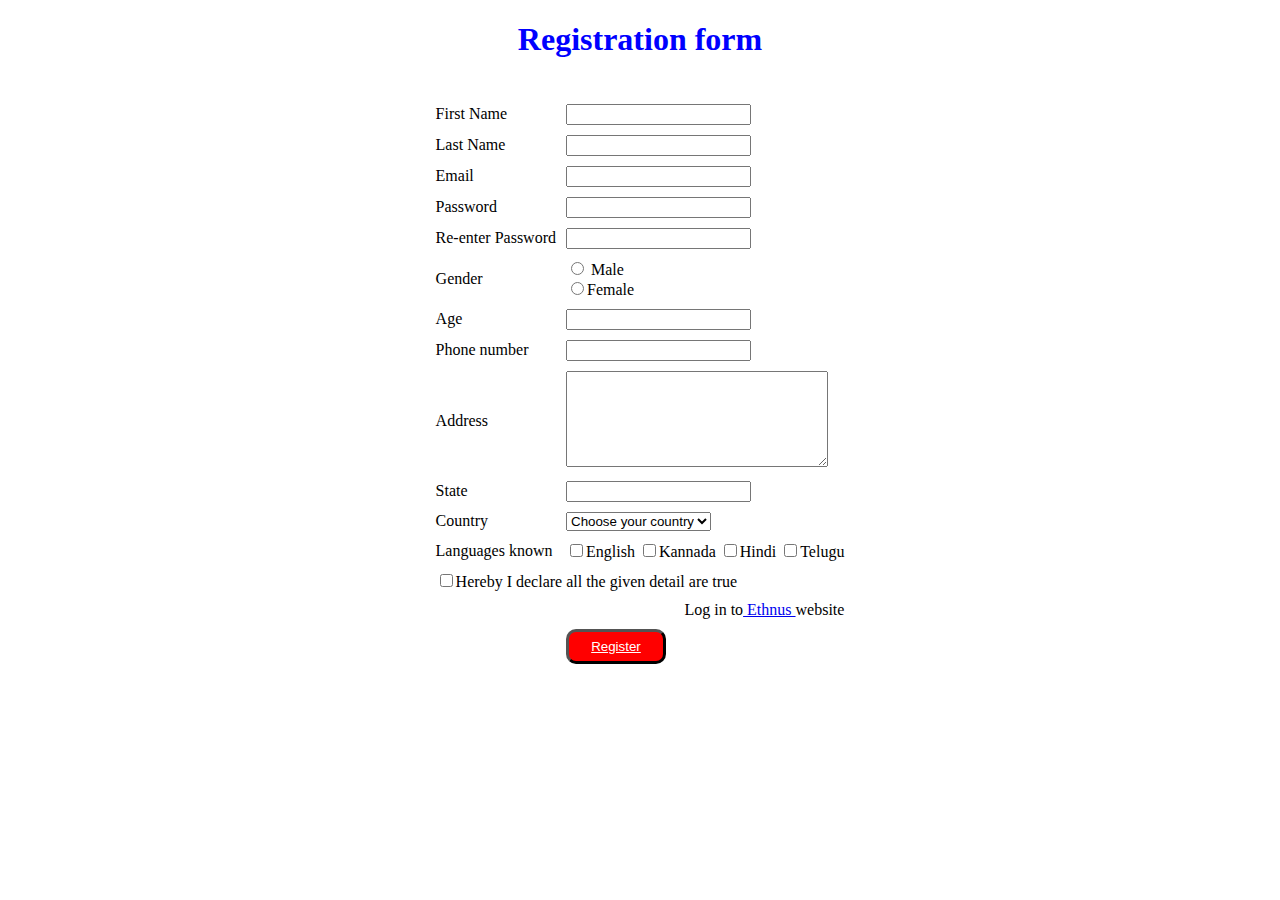
<file: js_task8.html>
<!DOCTYPE html>
<html lang="en">
<head>
    <meta charset="UTF-8">
    <meta name="viewport" content="width=device-width, initial-scale=1.0">
    <title>JAVASCRIPT TASK 8</title>
</head>
<body>
    <script type="text/javascript" src="js_task8.js"></script>

    <form name="myForm" onSubmit="return validate();">
        <h1 align="center" style="color: blue;">Registration form</h1>

        <table align="center" cellpadding="4">

            <tr>
                <td> First Name </td>
                <td>
                    <input type="text" name="First_Name"/>
                    <span style="color: red;"></span>
                </td>
            </tr>

            <tr>
                <td> Last Name</td>
                <td>
                    <input type="text" name="Last_Name" />
                    <span style="color: red;"></span>
                </td>
            </tr>

            <tr>
                <td> Email</td>
                <td>
                    <input type="text" name="Email" />
                    <span style="color: red;"></span>
                </td>
            </tr>

            <tr>
                <td> Password</td>
                <td>
                    <input type="password" name="Password" />
                    <span style="color: red;"></span>
                </td>
            </tr>

            <tr>
                <td> Re-enter Password</td>
                <td>
                    <input type="Password" name="Reenter_Password" />
                    <span style="color: red;"></span>
                </td>
            </tr>
            <tr>
                <td> Gender </td>
                <td><input type="radio" name="Gender" value="male" /> Male<br>
                <input type="radio" name="Gender" value="female" />Female
                </td>
            </tr>

            <tr>
                <td> Age</td>
                <td>
                    <input type="number" name="age" />
                    <span style="color: red;"></span>
                </td>
            </tr>
            

            <tr>
                <td>Phone number</td>
            <td>
                  <input type="number" name="Mobile"/>
                  <span style="color: red;"></span>
            </td>
            </tr>
               
            <tr>
                <td> Address</td>
            
            <td>
                <textarea name = "address" rows="6" cols="30">      
                </textarea>
                <span style="color: red;"></span>
            </td>   
            </tr>
            
            <tr>
                <td>State</td>
            
            <td>
                <input type="text" name="State" />
                <span style="color: red;"></span>
            </td>
            
            </tr>
            
            <tr>
                <td> Country</td>
                <td>
                    <select name="country">
                        <option disabled selected value="">Choose your country</option>
                        <option value="India">India</option>
                        <option value="France">France</option>
                        <option value="Japan">Japan</option>
                        <span style="color: red;"></span>
                </td>
            </tr>
            
            
            <tr>
            <td>Languages known</td> <br>
            <td>
                <input type="checkbox" value="English">English
                <input type="checkbox" value="kannada" id="kannada">Kannada
                <input type="checkbox" value="hindi" id="hindi">Hindi
                <input type="checkbox" value="Telugu" id="Telugu">Telugu
            </td>
            </tr>
        
            <tr>
                <td colspan="2">
                    <input type="checkbox" name="declaration" id="declaration" required>Hereby I declare all the given detail are true
        
                </td>
            </tr>
            <tr>
                <td colspan="2" style="text-align: end;">Log in to<a href="https://ethnus.com/"> Ethnus </a>website</td>
            </tr>
            <tr>
                <td align="right"></td>
                <td>
                    <input type="submit" Value="Register" style="color: white; background-color: red; border-radius: 10px; padding: 7px; width: 100px; text-decoration: underline; border-color: black; border-width: 3px;" />
                </td>
            </tr>
        </table>
    </form>
</body>
</html>
</file>
<file: bs_style4.css>
.card-deck{
    padding: 10px;
    width: 80%
  }
  .card {
    margin-top: 10px;
    box-sizing: border-box;
    border-radius: 2px;
    height: 500px;

  }
  .card .card-image {
    position: relative;
    overflow: hidden;
    border-radius: 2px 2px 0 0;
    background-clip: padding-box;
    position: relative;
    z-index: -1;
  }
  .card .card-body{
    font-size: large;
  }
  .card .card-link{

    color:rgb(218, 86, 10);
    font-size: large;
  }
</file>
